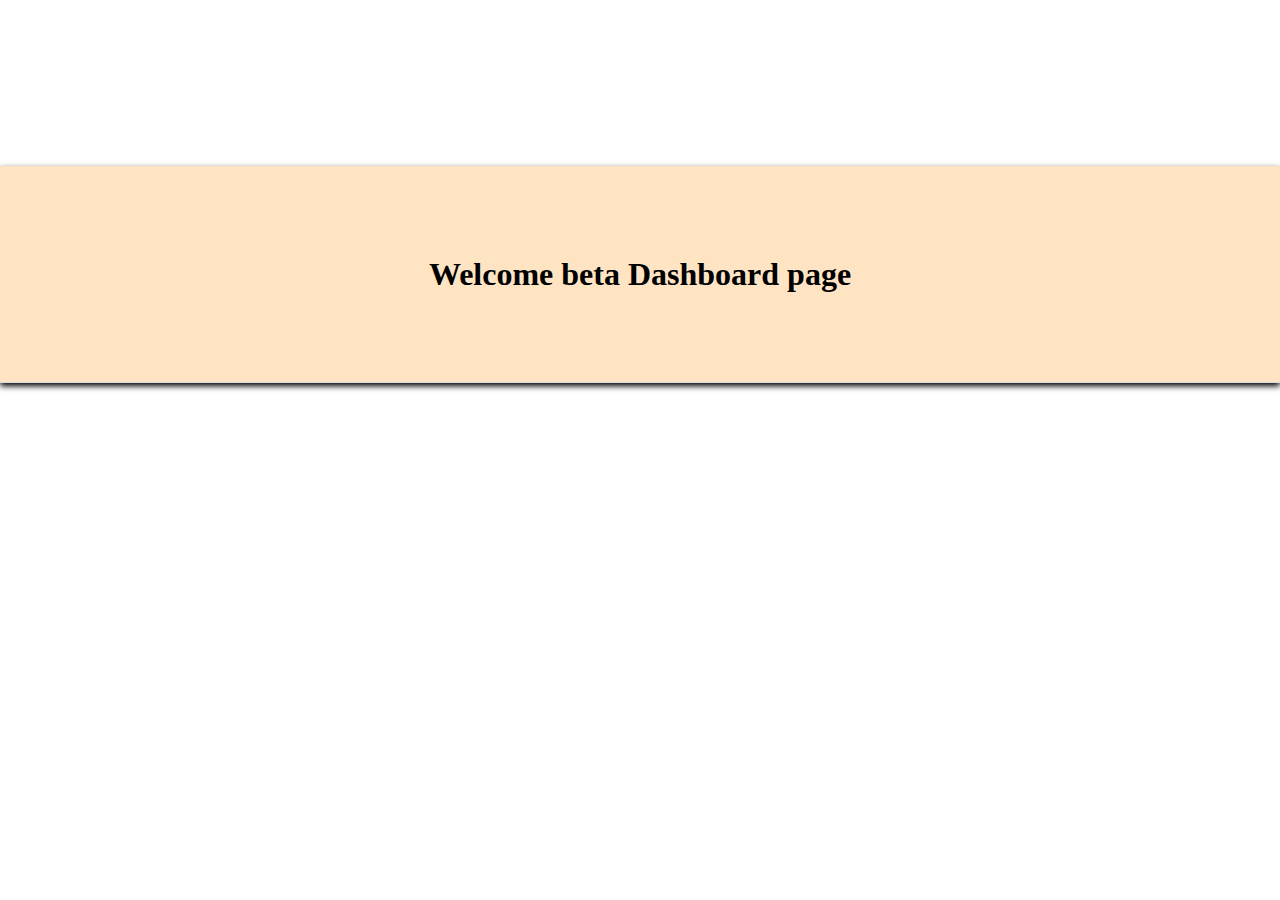
<file: dashboard.html>
<!doctype html>
<html lang="en">
  <head>
    <meta charset="utf-8">
    <meta name="viewport" content="width=device-width, initial-scale=1">
    <title></title>
    <link href="https://cdn.jsdelivr.net/npm/bootstrap@5.3.2/dist/css/bootstrap.min.css" rel="stylesheet" integrity="sha384-T3c6CoIi6uLrA9TneNEoa7RxnatzjcDSCmG1MXxSR1GAsXEV/Dwwykc2MPK8M2HN" crossorigin="anonymous">
    <link rel="stylesheet" href="style.css">
   

  </head>
  <body>

    <div class="container">
        <div class="border mainborder2 dobal">
            <h1>Welcome beta Dashboard page</h1>
    </div>
    </div>
  </body>
</html>
</file>
<file: style.css>
*{
    margin: 0;
    padding: 0;
    box-sizing: border-box;
}

.mood{
    margin-top: 2em;
    margin-bottom:2em;
    text-align: center;
    font-family: 'Times New Roman', Times, serif;
}

.mainborder{
    padding-top: 7%;
    padding-bottom: 7%;
    text-align: center;
    background-color: bisque;
    box-shadow:  0 3px 6px 0 black, inset 0 -1px 0 0 #dadce0;;

}

.mainborder2{
    margin-top: 13%;
    padding-top: 7%;
    padding-bottom: 7%;
    text-align: center;
    background-color: bisque;
    box-shadow:  0 3px 6px 0 black, inset 0 -1px 0 0 #dadce0;;

}


input{
    margin-top: 10px;
    margin-bottom: 10px;
    width: 26%;
    height:30px ;
    border-color: black;
    padding-left: 3px;
}


button{
    margin-top: 10px;
    margin-bottom: 10px;
    width: 65px;
    font-family: Verdana, Geneva, Tahoma, sans-serif;
    font-size: 1em;
    background-color: black;
    color: white;
    border-color: white;
}

/* ************** Media quriz **************** */

@media only screen and (max-width : 500px){
    input{
        width: 34%;
        height:25px ;
    }
    
}



@media only screen and (max-width : 428px){
    input{
        width: 38%;
        height:25px ;
    }
}



@media only screen and (max-width : 304px){
    input{
        width: 60%;
        height:25px ;
    }
}
</file>
